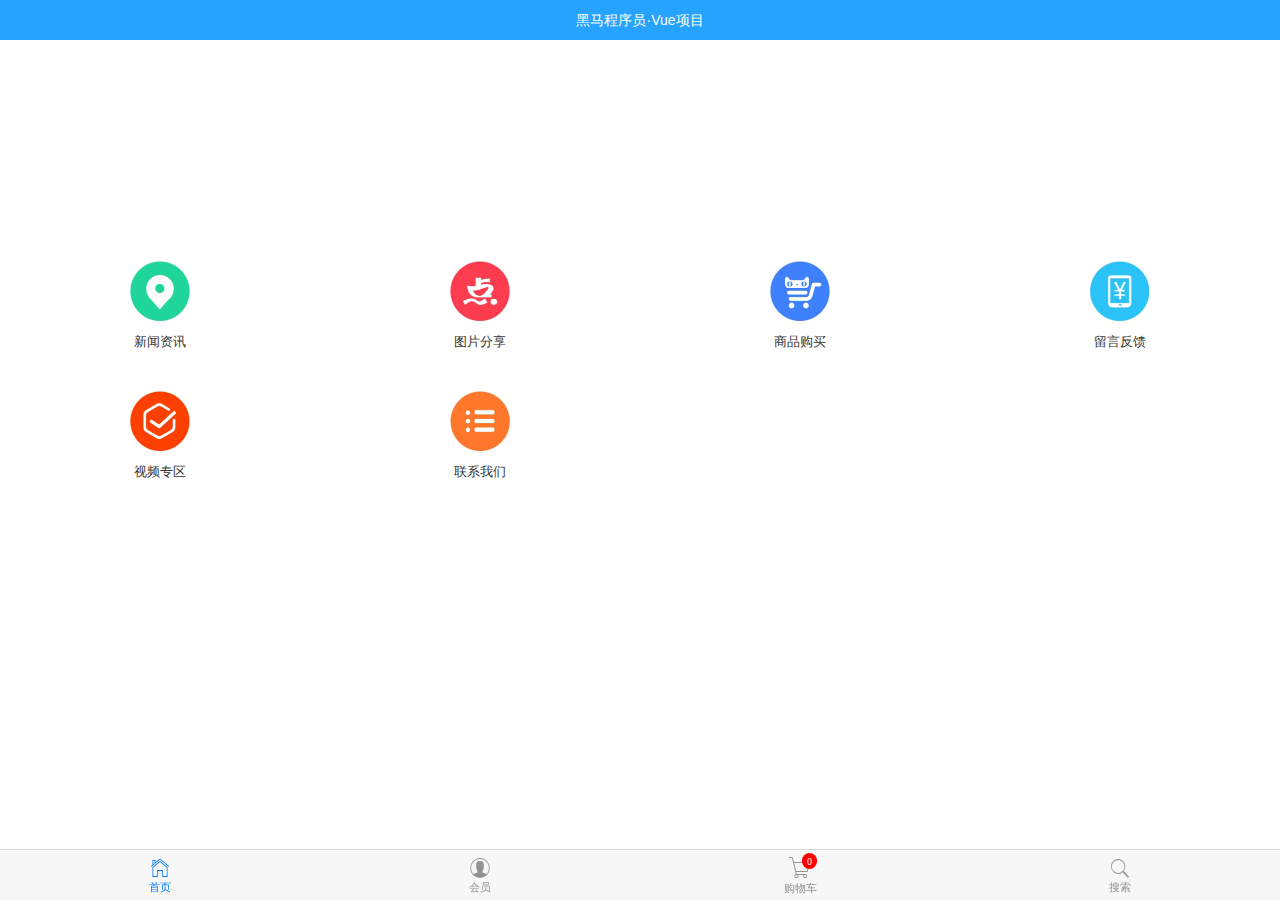
<file: index.html>
<!DOCTYPE html>
<html lang="en">

<head>
  <meta charset="UTF-8">
  <meta name="viewport" content="width=device-width, initial-scale=1.0">
  <meta http-equiv="X-UA-Compatible" content="ie=edge">
  <title>Document</title>
</head>

<body style="background-color:white;">
  <!-- 这是容器 -->
  <div id="app"></div>
<script type="text/javascript" src="bundle.js"></script></body>

</html>
</file>
